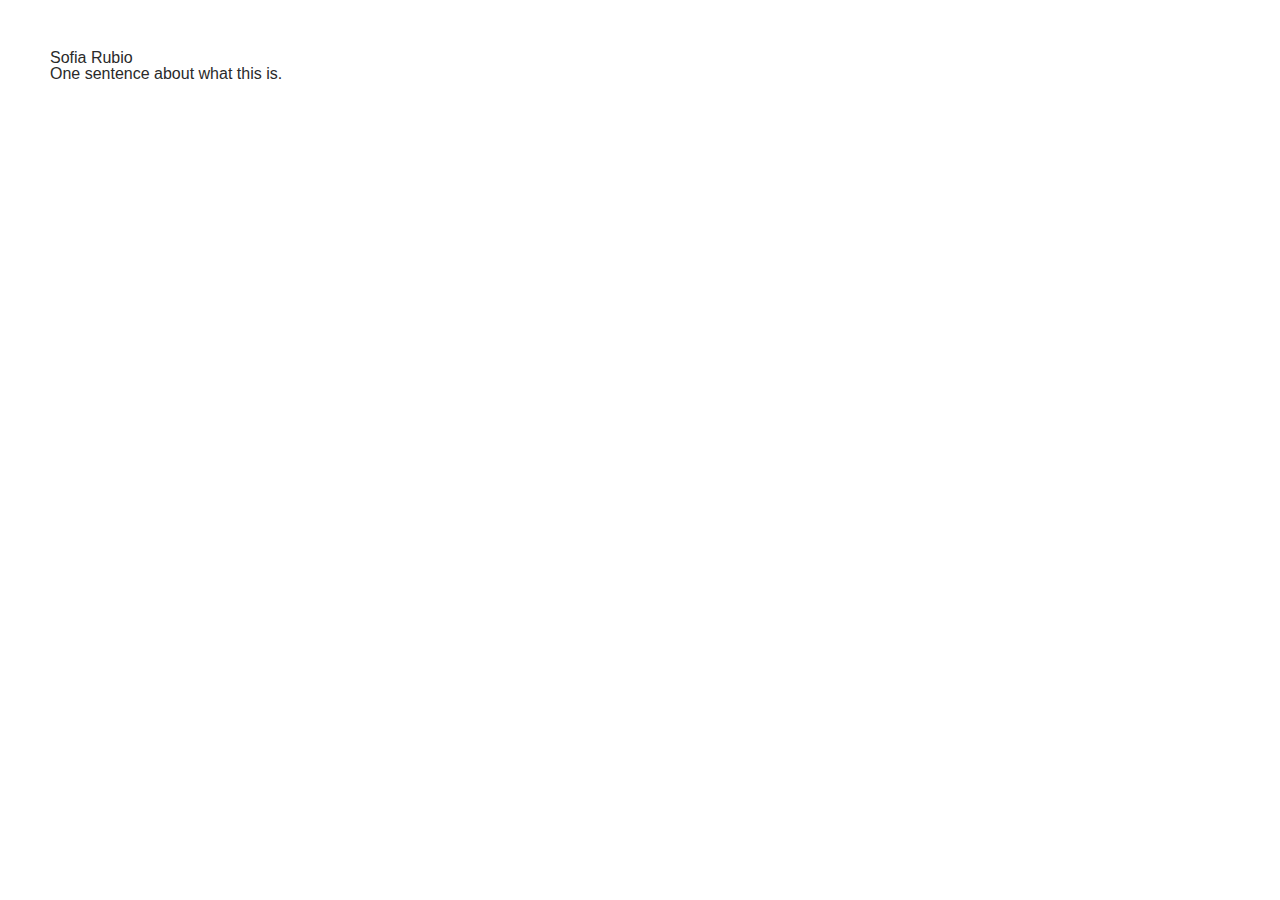
<file: Sample Portfolio Files/index.html>
<!DOCTYPE html>
<html>
  <head>
    <meta charset="utf-8" />
    <link href="screen.css" media="screen" rel="stylesheet" type="text/css" />
    <title>YOUR NAME</title>
  </head>
  <body class="index">
    <div id="main" role="main">
      <h1> Sofia Rubio </h1>
      <p>One sentence about what this is.</p>
    </div>
  </body>
</html>
</file>
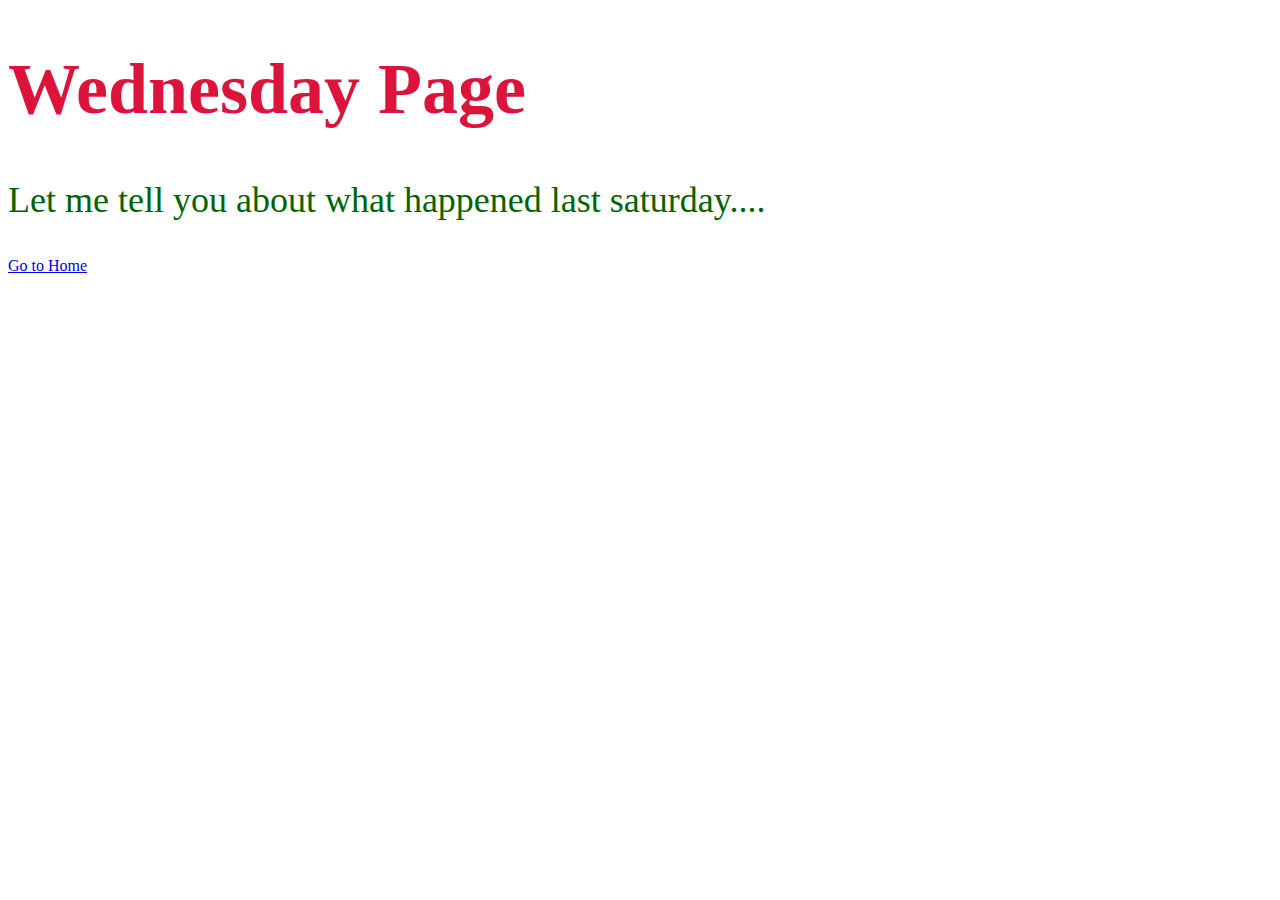
<file: Wednesday/index.html>
<!DOCTYPE html>
<html>

<head>
    <title>Wednesday</title>
    <link rel="stylesheet" type="text/css" href="styles.css">
</head>

<body>

<h1>Wednesday Page</h1>

<p style="font-size: 36px;color: darkgreen">Let me tell you about what happened last saturday....</p>

<a href="../index.html">Go to Home</a>
</body>
</html>
</file>
<file: Sample Portfolio Files/screen.css>
html, body, div, span, applet, object, iframe,
h1, h2, h3, h4, h5, h6, p, blockquote, pre,
a, abbr, acronym, address, big, cite, code,
del, dfn, em, img, ins, kbd, q, s, samp,
small, strike, strong, sub, sup, tt, var,
b, u, i, center,
dl, dt, dd, ol, ul, li,
fieldset, form, label, legend,
table, caption, tbody, tfoot, thead, tr, th, td,
article, aside, canvas, details, embed,
figure, figcaption, footer, header, hgroup,
menu, nav, output, ruby, section, summary,
time, mark, audio, video {
  margin: 0;
  padding: 0;
  border: 0;
  font-size: 100%;
  font: inherit;
  vertical-align: baseline; }

body {
  line-height: 1; }

ol, ul {
  list-style: none; }

table {
  border-collapse: collapse;
  border-spacing: 0; }

caption, th, td {
  text-align: left;
  font-weight: normal;
  vertical-align: middle; }

q, blockquote {
  quotes: none; }
  q:before, q:after, blockquote:before, blockquote:after {
    content: "";
    content: none; }

a img {
  border: none; }

article, aside, details, figcaption, figure, footer, header, hgroup, menu, nav, section, summary {
  display: block; }

body {
  font-family: sans-serif;
  color: #2a2a2a; }

a {
  color: #0388a6; }
  a:hover {
    color: #009ce0; }

#main {
  padding: 50px; }
</file>
<file: Wednesday/styles.css>
h1 {
    font-size: 72px;
    color: crimson;
  }
</file>
